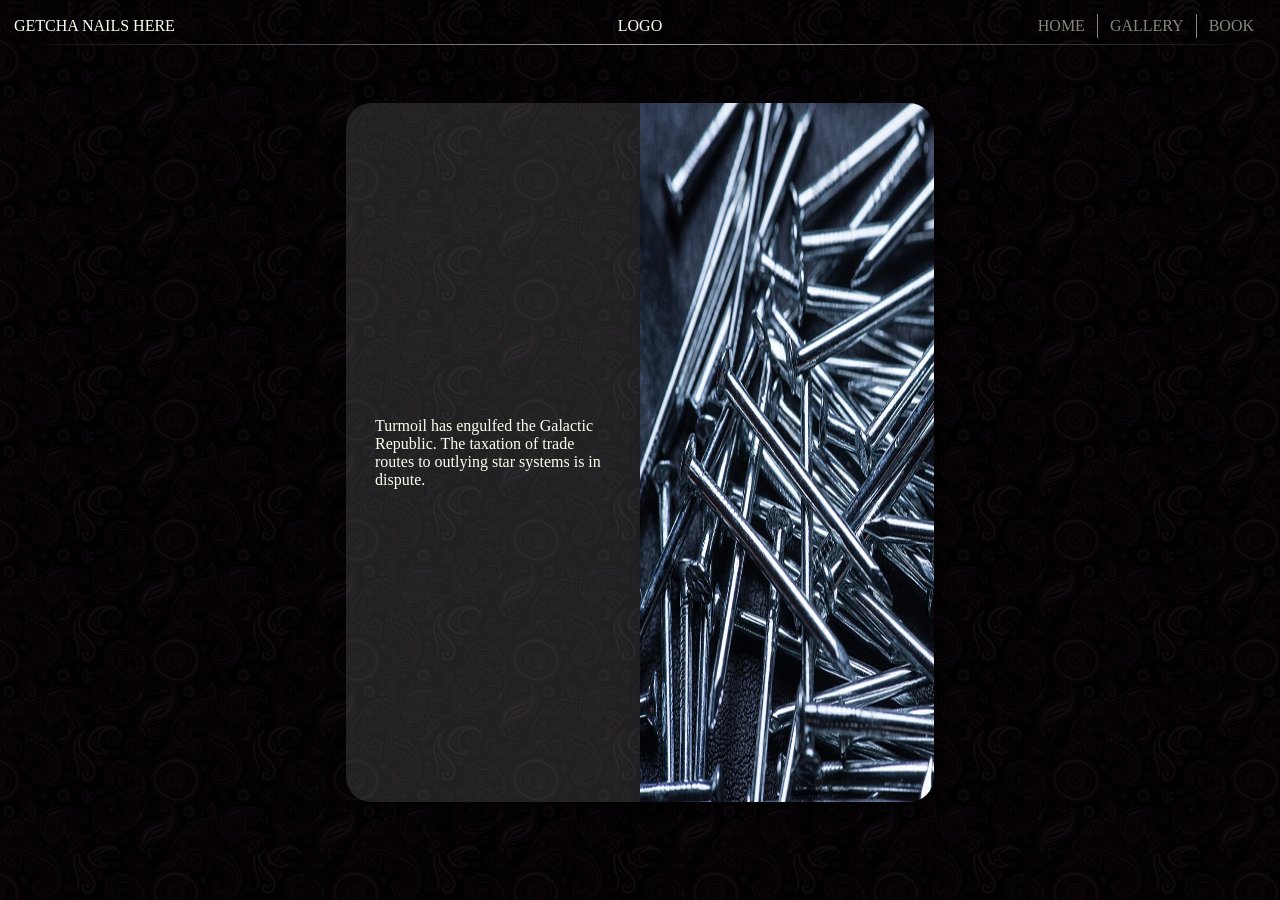
<file: index.html>
<!DOCTYPE html>
<html>

    <head>
        <title>Izabel Nails</title>
        <!-- 💅 -->
        <link rel="icon" type="image/x-icon" href="https://freepngimg.com/icon/download/emoji/1000391-nail-polish-emoji-icon-download-free.png">
        <link rel="stylesheet" href="main.css">

        <script defer src="imgapi.js" type="module"></script>

        <script defer src="main.js"></script>
    </head>

    <body>
        <header>
            <div class="header left">
                GETCHA NAILS HERE
            </div>
            <div class="header centre">
                LOGO
            </div>
            <div class="header right">
                <button id="btn-home" class="header-btn first hb-drk" onclick="btnclick(this);">
                    HOME
                </button>
                <button id="btn-gallery" class="header-btn hb-drk" onclick="btnclick(this);">
                    GALLERY
                </button>
                <button id="btn-book" class="header-btn hb-drk" onclick="btnclick(this);">
                    BOOK
                </button>
            </div>
        </header>
        <main>
            <section id="home">
                <div class="maincontent">
                    <div class="info">
                        <div class="infotxt">
                            Turmoil has engulfed the
                            Galactic Republic. The taxation
                            of trade routes to outlying star
                            systems is in dispute.
                        </div>
                        <image class="infoimg" src="info1.png">
                        </image>
                    </div>
                </div> 
            </section>
            <section id="gallery" class="hidden">
                <div class="maincontent">
                    <div id="gallerycontent" class="gallery">
                    </div>
                </div> 
            </section>
            <section id="book" class="hidden">
                <div class="maincontent">
                    <div class="book">
                        book
                    </div>
                </div>
            </section>
        </main>
    </body>
</html>
</file>
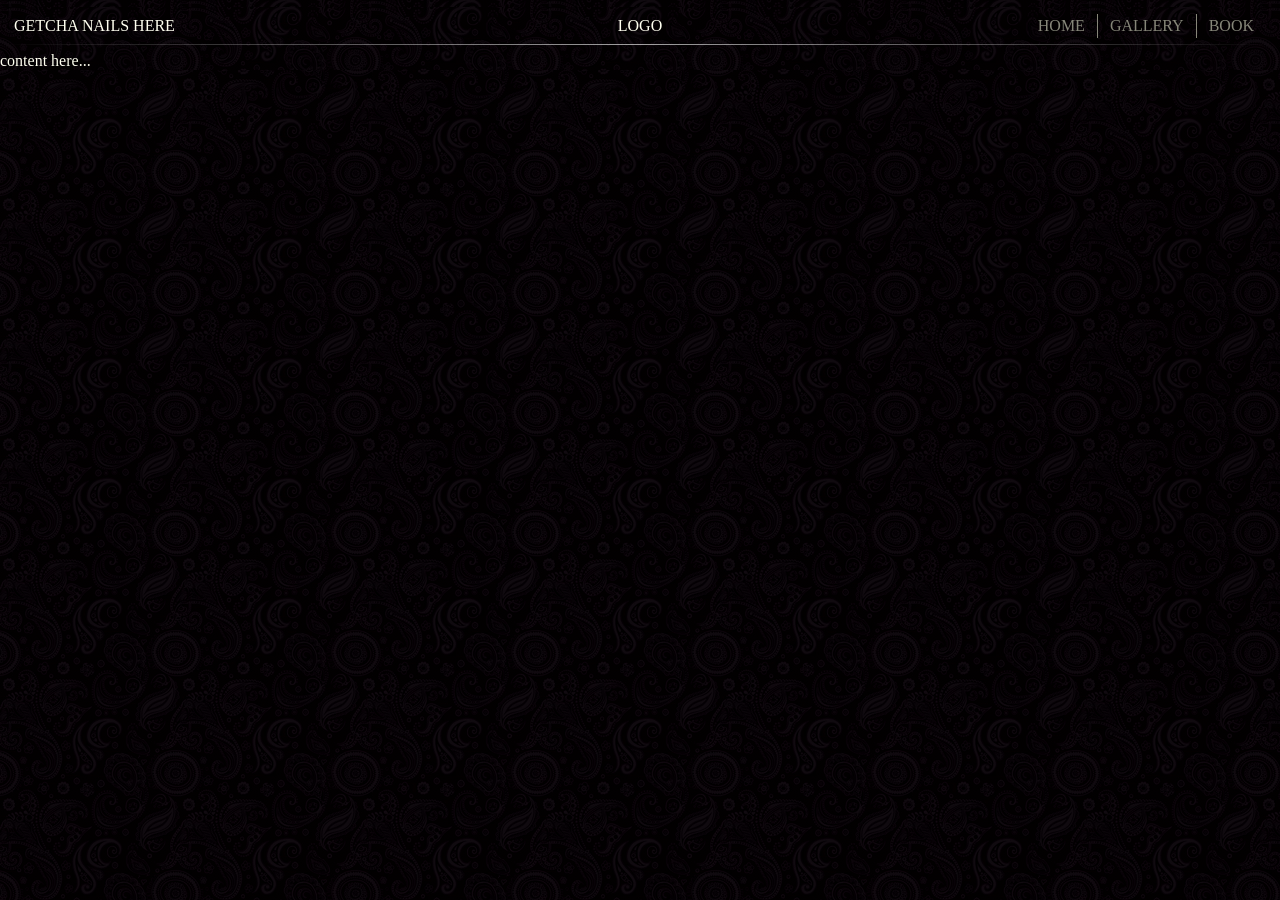
<file: index template.html>
<!DOCTYPE html>
<html>
    <head>
        <link rel="stylesheet" href="main.css">
        <script defer src="main.js"></script>
    </head>
    <body>
        <header>
            <div class="header left">
                GETCHA NAILS HERE
            </div>
            <div class="header centre">
                LOGO
            </div>
            <div class="header right">
                <button id="hb1" class="header-btn first">
                    HOME
                </button>
                <button id="hb2" class="header-btn">
                    GALLERY
                </button>
                <button id="hb3" class="header-btn">
                    BOOK
                </button>
            </div>
        </header>
        <main>
            content here...
        </main>
    </body>
</html>
</file>
<file: main.css>
:root {
    --bkg1: #101010;

    --txt1: #FFFFF0;
    --txt2: hsl(60, 5%, 50%);

    --hlt1: #FFFFF0;
    --hlt2: #9d9d97;
}

html, body {
    padding: 0;
    margin: 0;
    color: var(--txt1);
    /* background-color: var(--bkg1); */
    background: url('bkg.png');
}

header {
    display: flex;
    justify-content: space-between;
    align-items: center;
    padding: 7px;
    margin: 7px;
    /* border-bottom: 1px solid var(--hlt2); */
    background: /* gradient can be an image */
    linear-gradient(
      to left, 
      #00000000 0%,
      #FFFFFFA0 50%,
      #00000000 100%
    )
    left 
    bottom
    #00000000    
    no-repeat; 
  background-size:100% 1px ;
}

button {
    background: none;
	border: none;
    /* color: inherit; */
	padding: 0;
	font: inherit;
	cursor: pointer;
	outline: inherit;
}

section {
    display: flex;
    box-sizing: border-box;
    margin: 0;
    padding: 0;
}


.header {
    display: flex;
    width: 30%;
}

.header.left    {justify-content:   left;}
.header.centre  {justify-content: center;} 
.header.right   {justify-content:  right;}

.header-btn {
    padding: 3px 12px;
    border-left: 1px solid var(--txt2);
    color: var(--txt1);
    transition-duration: 150ms;
}

.header-btn.first {
    border: none;
}

.header-btn:hover {
    /* color: var(--txt1); */
}

.hb-drk {
    color: var(--txt2);
}

.maincontent {
    display: flex;
    justify-content: center;
    box-sizing: border-box;
    padding: 4%;
    width: 100vw;
    height: 89vh;
    overflow: hidden;
}

.gallery {
    overflow-x: hidden;
    overflow-y: auto;
    width: 100%;
}

.info {
    display: flex;
    justify-content: center;
    gap: 0;
    width: 50%;
}

.infotxt, .infoimg {
    width: 50%;
    box-shadow: 0 10px 15px -3px rgb(0 0 0 / 0.1), 0 4px 6px -4px rgb(0 0 0 / 0.1);
}

.infotxt {
    display: flex;
    justify-content: center;
    text-justify: distribute;
    align-items: center;
    background-color: #80808040;
    border-radius: 25px 0 0 25px;
    padding: 5%;
}

.infoimg {
    background-color: #80808040;
    border-radius: 0 25px 25px 0;
}

.hidden {
    display: none !important;
}

.gal-img {
    width: 50px;
}
/* /////////////////////////////////////////////////////////// */



#gallerycontent {
    display: grid;
    grid-template-columns: repeat(auto-fill, minmax(200px, 1fr));
    gap: 15px;
}

#gallerycontent img {
    display: block;
    width: 100%;
    height: 200px;
    object-fit: cover;
    opacity: 1;
    visibility: visible;
}
</file>
